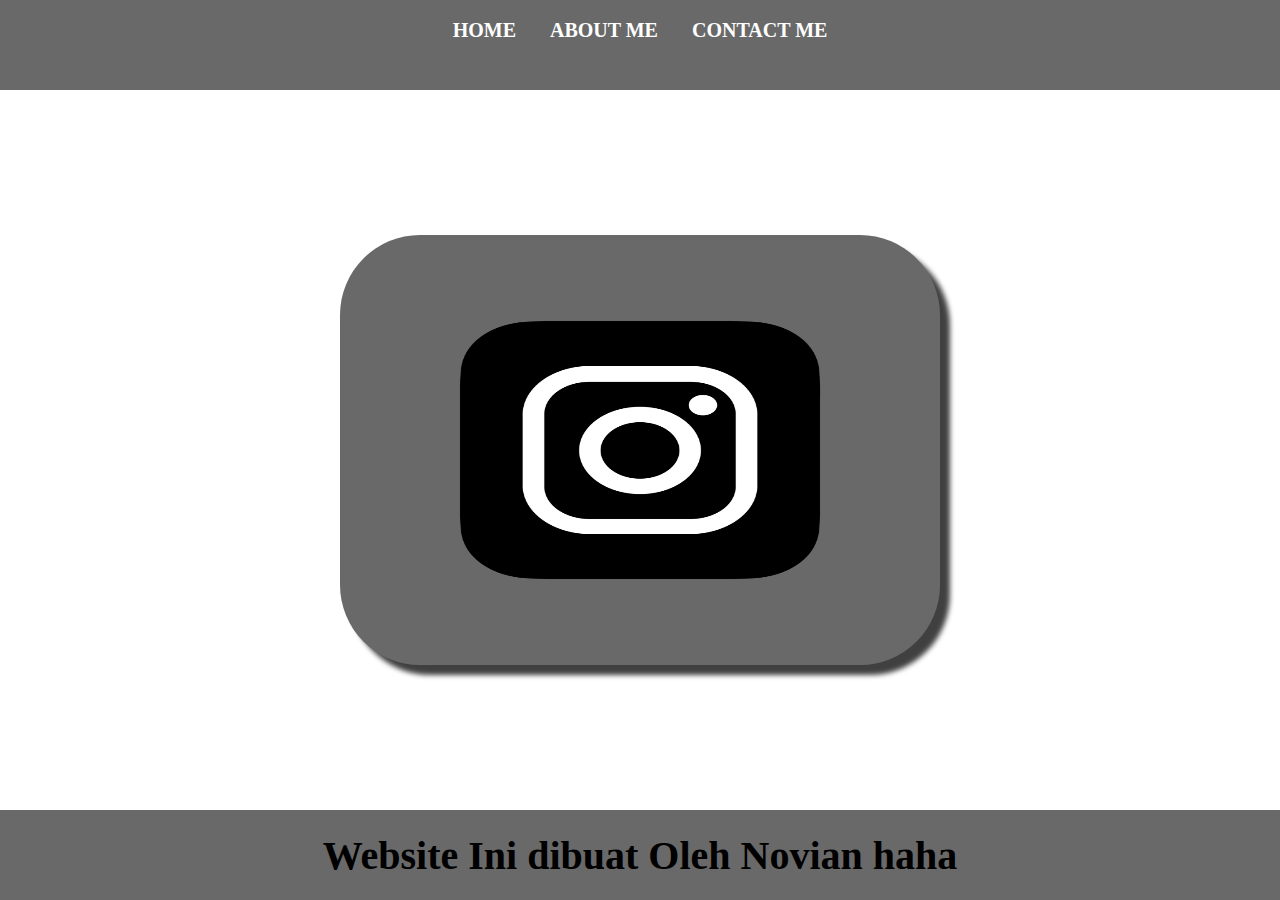
<file: index.html>
<html>
    <head>
        <title>WEB SAYA</title>
        <link rel="stylesheet" href="style.css">
    </head>
    <body>
        <div class="container">
       <!-- NAVIGATION BAR -->
        <div class="container-navbar">
            <ul class="ul-navbar">
                <li class="li-navbar">
                    <a href="#" class="a-navbar">HOME</a>
                </li>
                <li class="li-navbar">
                    <a href="about.html" class="a-navbar">ABOUT ME</a>
                </li>
                <li class="li-navbar">
                    <a href="contact.html" class="a-navbar">CONTACT ME</a>
                </li>
            </ul>
        </div>
       <!-- NAVIGATION BAR SELESAI -->

       <!-- CONTENT 1 -->
        <div class="container-content">
            <a href="https://instagram.com/vian_pas" class="a-content">
                <img src="instagram png.webp" class="img-content"/>
            </a>
            
        </div>
       <!-- CONTENT 1 END -->

       <!-- FOOTER -->
        <div class="container-footer">
            <h1 class="h1-footer"> Website Ini dibuat Oleh Novian haha </h1>
        </div>
       <!-- FOOTER END -->
        </div>
    </body>
    
</html>
</file>
<file: style.css>
*,
html {
    margin: 0;
    padding: 0;
}

.container {
    height: 100vh;
}

.container-navbar {
    background-color:dimgray;
    width: 100%;
    height: 10vh;
}

.ul-navbar {
    display: flex;
    height: 60px;
    justify-content: center;
    align-items: center;
}

.li-navbar {
    list-style-type: none;
    padding: 15px;
    margin: 2px;
    color: white;
    font-size: 20px;
}

.li-navbar:hover {
    background-color:rgb(166, 166, 183);
    transition: .2s ease-in;
    transition-delay: .2s;
    border-radius: 4px;
}

.a-navbar {
    color:white;
    text-decoration:none;
    font-weight: 800;
}

.container-content {
    background-color:white;
    height: 80vh;
    display: flex;
    justify-content: center;
    align-items: center;
}

.img-content {
    width:110%;
    height:100%;
}

.a-content {
    background-color:dimgrey;
    width: 600px;
    height: 430px;
    display: flex;
    justify-content: center;
    align-items: center;
    border-radius: 80px;
    box-shadow: box-shadow: 10px 10px 5px 0px rgba(0,0,0,0.75);
    -webkit-box-shadow: 10px 10px 5px 0px rgba(0,0,0,0.75);
    -moz-box-shadow: 10px 10px 5px 0px rgba(0,0,0,0.75);;
}

.container-footer {
    background-color:dimgray;
    height: 10vh;
    display: flex;
    justify-content: center;
    align-items: center;
}

.h1-footer {
    font-size: 40px;
}
</file>
